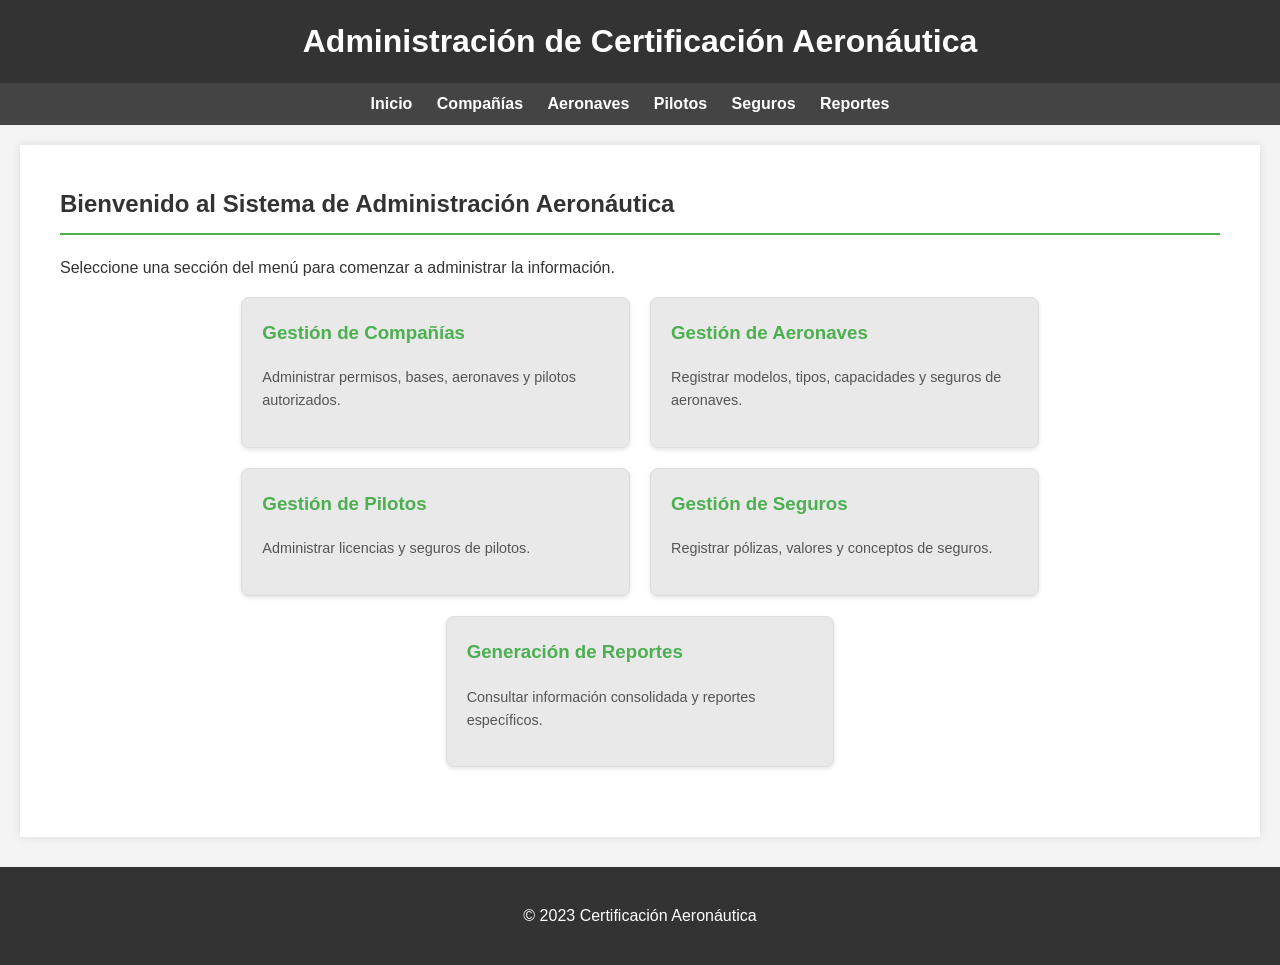
<file: index.html>
<!DOCTYPE html>
<html lang="es">
<head>
    <meta charset="UTF-8">
    <meta name="viewport" content="width=device-width, initial-scale=1.0">
    <title>Administración de Certificación Aeronáutica</title>
    <link rel="stylesheet" href="style.css">
</head>
<body>
    <header>
        <h1>Administración de Certificación Aeronáutica</h1>
    </header>
    <nav>
        <ul>
            <li><a href="index.html">Inicio</a></li>
            <li><a href="companias.html">Compañías</a></li>
            <li><a href="aeronaves.html">Aeronaves</a></li>
            <li><a href="pilotos.html">Pilotos</a></li>
            <li><a href="seguros.html">Seguros</a></li>
            <li><a href="reportes.html">Reportes</a></li>
        </ul>
    </nav>
    <main>
        <section id="dashboard">
            <h2>Bienvenido al Sistema de Administración Aeronáutica</h2>
            <p>Seleccione una sección del menú para comenzar a administrar la información.</p>

            <div class="dashboard-links">
                <a href="companias.html" class="dashboard-link">
                    <h3>Gestión de Compañías</h3>
                    <p>Administrar permisos, bases, aeronaves y pilotos autorizados.</p>
                </a>
                <a href="aeronaves.html" class="dashboard-link">
                    <h3>Gestión de Aeronaves</h3>
                    <p>Registrar modelos, tipos, capacidades y seguros de aeronaves.</p>
                </a>
                <a href="pilotos.html" class="dashboard-link">
                    <h3>Gestión de Pilotos</h3>
                    <p>Administrar licencias y seguros de pilotos.</p>
                </a>
                <a href="seguros.html" class="dashboard-link">
                    <h3>Gestión de Seguros</h3>
                    <p>Registrar pólizas, valores y conceptos de seguros.</p>
                </a>
                <a href="reportes.html" class="dashboard-link">
                    <h3>Generación de Reportes</h3>
                    <p>Consultar información consolidada y reportes específicos.</p>
                </a>
            </div>
        </section>
    </main>
    <footer>
        <p>&copy; 2023 Certificación Aeronáutica</p>
    </footer>
    <script src="script.js"></script>
</body>
</html>
</file>
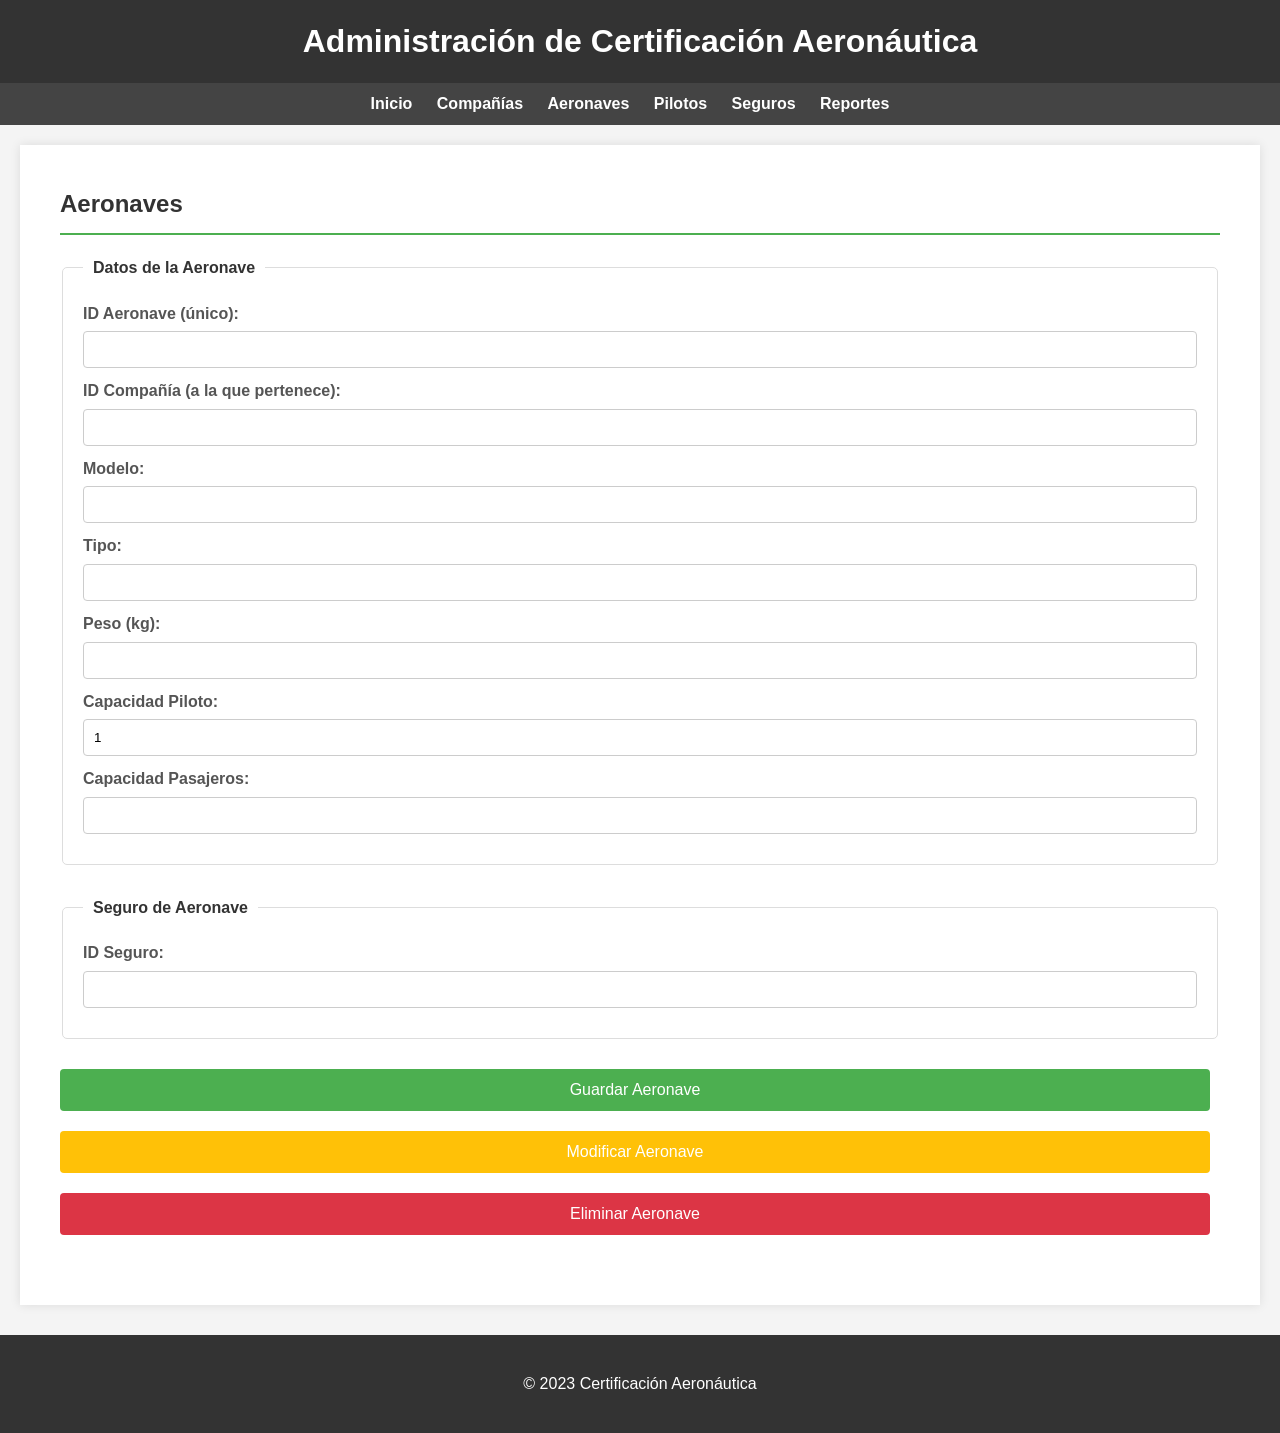
<file: aeronaves.html>
<!DOCTYPE html>
<html lang="es">
<head>
    <meta charset="UTF-8">
    <meta name="viewport" content="width=device-width, initial-scale=1.0">
    <title>Aeronaves - Administración Aeronáutica</title>
    <link rel="stylesheet" href="style.css">
</head>
<body>
    <header>
        <h1>Administración de Certificación Aeronáutica</h1>
    </header>
    <nav>
        <ul>
            <li><a href="index.html">Inicio</a></li>
            <li><a href="companias.html">Compañías</a></li>
            <li><a href="aeronaves.html">Aeronaves</a></li>
            <li><a href="pilotos.html">Pilotos</a></li>
            <li><a href="seguros.html">Seguros</a></li>
            <li><a href="reportes.html">Reportes</a></li>
        </ul>
    </nav>
    <main>
        <section id="aeronaves">
            <h2>Aeronaves</h2>
            <form id="form-aeronaves">
                <fieldset>
                    <legend>Datos de la Aeronave</legend>
                    <div>
                        <label for="aeronave-id">ID Aeronave (único):</label>
                        <input type="text" id="aeronave-id" name="id" required>
                    </div>
                    <div>
                        <label for="aeronave-compania-id">ID Compañía (a la que pertenece):</label>
                        <input type="text" id="aeronave-compania-id" name="compania-id" required>
                    </div>
                    <div>
                        <label for="aeronave-modelo">Modelo:</label>
                        <input type="text" id="aeronave-modelo" name="modelo" required>
                    </div>
                    <div>
                        <label for="aeronave-tipo">Tipo:</label>
                        <input type="text" id="aeronave-tipo" name="tipo">
                    </div>
                    <div>
                        <label for="aeronave-peso">Peso (kg):</label>
                        <input type="number" id="aeronave-peso" name="peso">
                    </div>
                    <div>
                        <label for="aeronave-capacidad-piloto">Capacidad Piloto:</label>
                        <input type="number" id="aeronave-capacidad-piloto" name="capacidad-piloto" min="1" value="1">
                    </div>
                    <div>
                        <label for="aeronave-capacidad-pasajeros">Capacidad Pasajeros:</label>
                        <input type="number" id="aeronave-capacidad-pasajeros" name="capacidad-pasajeros" min="0">
                    </div>
                </fieldset>
                <fieldset>
                    <legend>Seguro de Aeronave</legend>
                    <div>
                        <label for="aeronave-seguro-id">ID Seguro:</label>
                        <input type="text" id="aeronave-seguro-id" name="seguro-id">
                    </div>
                </fieldset>
                <button type="submit">Guardar Aeronave</button>
                <button type="button" class="modificar">Modificar Aeronave</button>
                <button type="button" class="eliminar">Eliminar Aeronave</button>
            </form>
            <!-- Aquí se mostrarían los registros de aeronaves -->
        </section>
    </main>
    <footer>
        <p>&copy; 2023 Certificación Aeronáutica</p>
    </footer>
    <script src="script.js"></script>
</body>
</html>
</file>
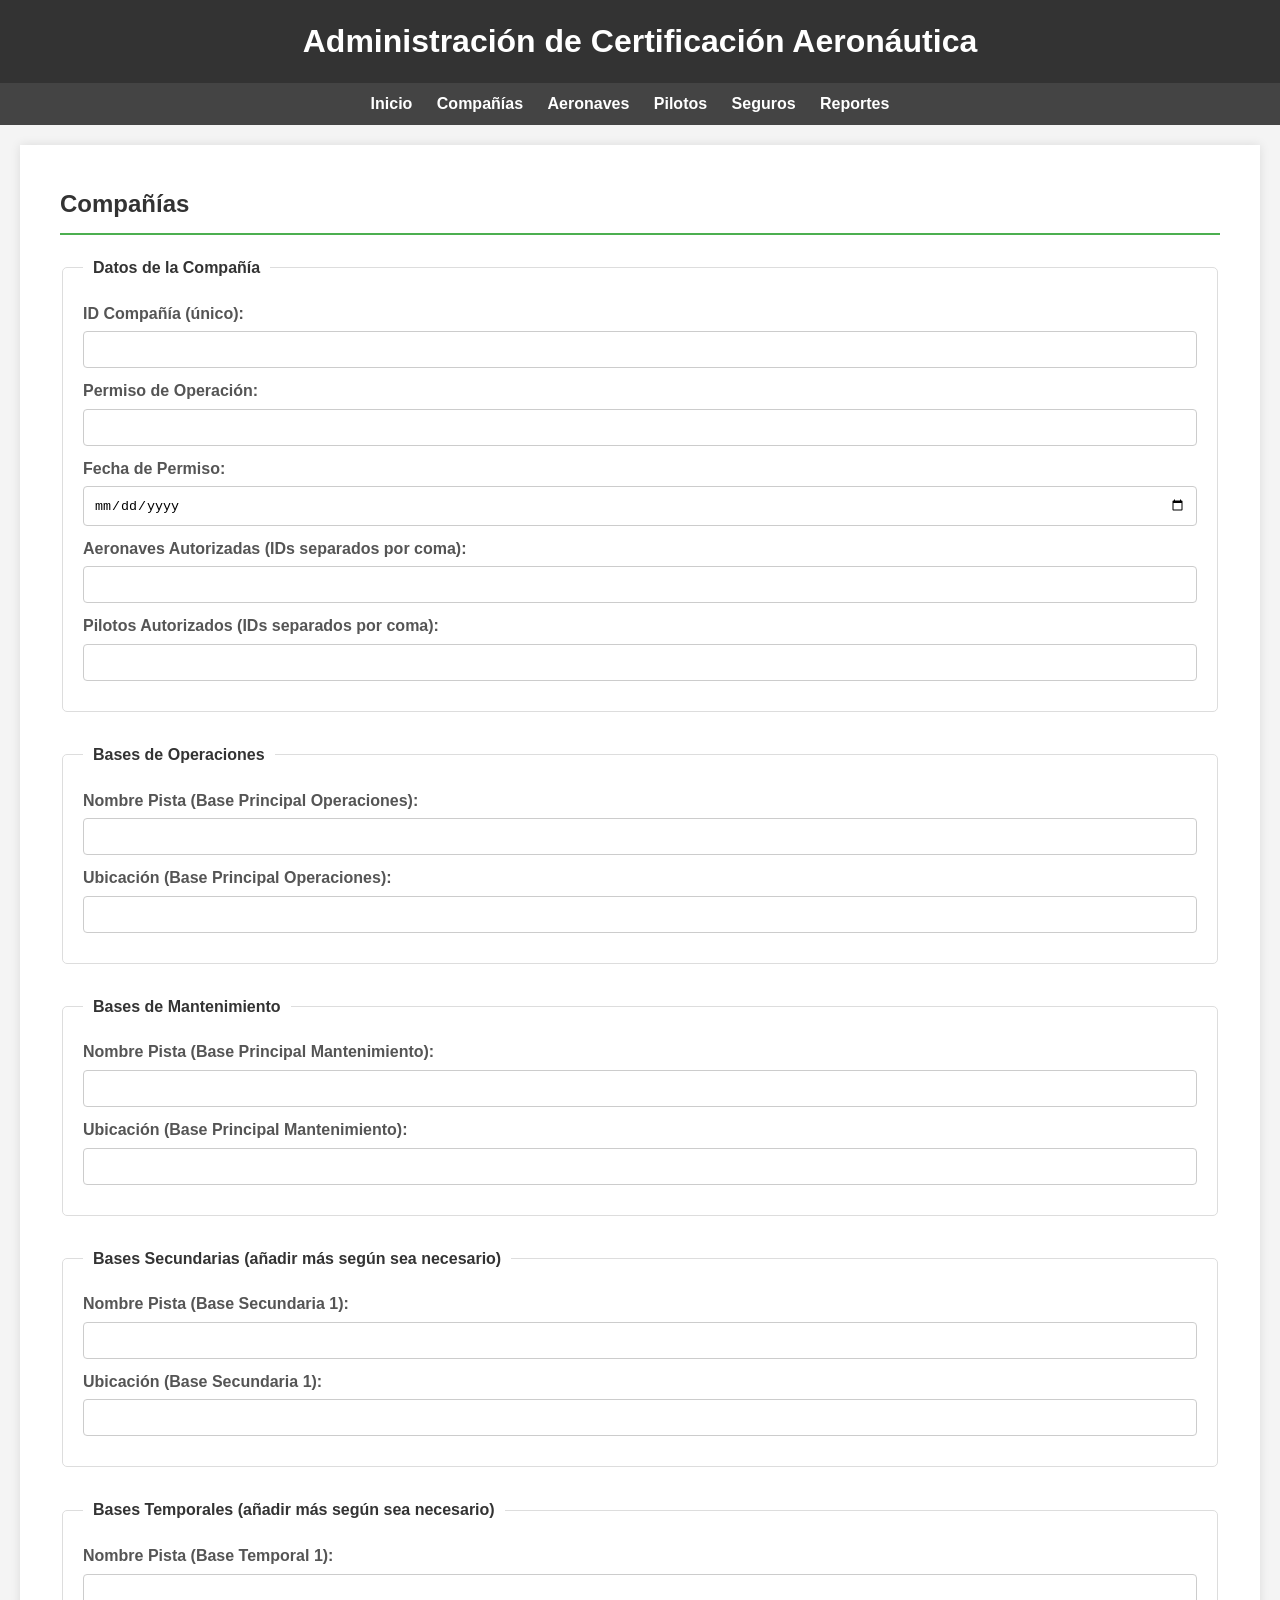
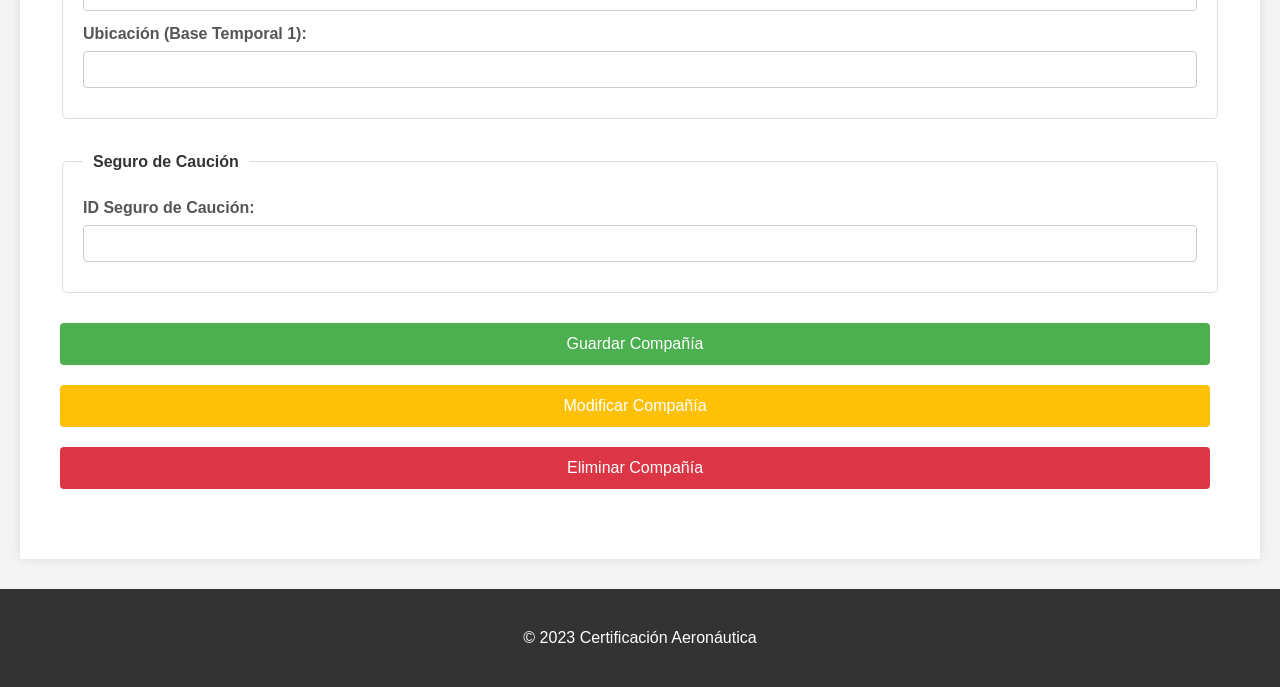
<file: companias.html>
<!DOCTYPE html>
<html lang="es">
<head>
    <meta charset="UTF-8">
    <meta name="viewport" content="width=device-width, initial-scale=1.0">
    <title>Compañías - Administración Aeronáutica</title>
    <link rel="stylesheet" href="style.css">
</head>
<body>
    <header>
        <h1>Administración de Certificación Aeronáutica</h1>
    </header>
    <nav>
        <ul>
            <li><a href="index.html">Inicio</a></li>
            <li><a href="companias.html">Compañías</a></li>
            <li><a href="aeronaves.html">Aeronaves</a></li>
            <li><a href="pilotos.html">Pilotos</a></li>
            <li><a href="seguros.html">Seguros</a></li>
            <li><a href="reportes.html">Reportes</a></li>
        </ul>
    </nav>
    <main>
        <section id="companias">
            <h2>Compañías</h2>
            <form id="form-companias">
                <fieldset>
                    <legend>Datos de la Compañía</legend>
                    <div>
                        <label for="compania-id">ID Compañía (único):</label>
                        <input type="text" id="compania-id" name="id" required>
                    </div>
                    <div>
                        <label for="compania-permiso-operacion">Permiso de Operación:</label>
                        <input type="text" id="compania-permiso-operacion" name="permiso-operacion" required>
                    </div>
                    <div>
                        <label for="compania-fecha-permiso">Fecha de Permiso:</label>
                        <input type="date" id="compania-fecha-permiso" name="fecha-permiso" required>
                    </div>
                    <div>
                        <label for="compania-aeronaves-autorizadas">Aeronaves Autorizadas (IDs separados por coma):</label>
                        <input type="text" id="compania-aeronaves-autorizadas" name="aeronaves-autorizadas">
                    </div>
                    <div>
                        <label for="compania-pilotos-autorizados">Pilotos Autorizados (IDs separados por coma):</label>
                        <input type="text" id="compania-pilotos-autorizados" name="pilotos-autorizados">
                    </div>
                </fieldset>
                <fieldset>
                    <legend>Bases de Operaciones</legend>
                    <div>
                        <label for="compania-base-principal-operaciones-nombre">Nombre Pista (Base Principal Operaciones):</label>
                        <input type="text" id="compania-base-principal-operaciones-nombre" name="base-principal-operaciones-nombre">
                    </div>
                    <div>
                        <label for="compania-base-principal-operaciones-ubicacion">Ubicación (Base Principal Operaciones):</label>
                        <input type="text" id="compania-base-principal-operaciones-ubicacion" name="base-principal-operaciones-ubicacion">
                    </div>
                </fieldset>
                <fieldset>
                    <legend>Bases de Mantenimiento</legend>
                    <div>
                        <label for="compania-base-principal-mantenimiento-nombre">Nombre Pista (Base Principal Mantenimiento):</label>
                        <input type="text" id="compania-base-principal-mantenimiento-nombre" name="base-principal-mantenimiento-nombre">
                    </div>
                    <div>
                        <label for="compania-base-principal-mantenimiento-ubicacion">Ubicación (Base Principal Mantenimiento):</label>
                        <input type="text" id="compania-base-principal-mantenimiento-ubicacion" name="base-principal-mantenimiento-ubicacion">
                    </div>
                </fieldset>
                <fieldset>
                    <legend>Bases Secundarias (añadir más según sea necesario)</legend>
                    <div>
                        <label for="compania-base-secundaria-1-nombre">Nombre Pista (Base Secundaria 1):</label>
                        <input type="text" id="compania-base-secundaria-1-nombre" name="base-secundaria-1-nombre">
                    </div>
                    <div>
                        <label for="compania-base-secundaria-1-ubicacion">Ubicación (Base Secundaria 1):</label>
                        <input type="text" id="compania-base-secundaria-1-ubicacion" name="base-secundaria-1-ubicacion">
                    </div>
                </fieldset>
                <fieldset>
                    <legend>Bases Temporales (añadir más según sea necesario)</legend>
                    <div>
                        <label for="compania-base-temporal-1-nombre">Nombre Pista (Base Temporal 1):</label>
                        <input type="text" id="compania-base-temporal-1-nombre" name="base-temporal-1-nombre">
                    </div>
                    <div>
                        <label for="compania-base-temporal-1-ubicacion">Ubicación (Base Temporal 1):</label>
                        <input type="text" id="compania-base-temporal-1-ubicacion" name="base-temporal-1-ubicacion">
                    </div>
                </fieldset>
                <fieldset>
                    <legend>Seguro de Caución</legend>
                    <div>
                        <label for="compania-seguro-caucion-id">ID Seguro de Caución:</label>
                        <input type="text" id="compania-seguro-caucion-id" name="seguro-caucion-id">
                    </div>
                </fieldset>
                <button type="submit">Guardar Compañía</button>
                <button type="button" class="modificar">Modificar Compañía</button>
                <button type="button" class="eliminar">Eliminar Compañía</button>
            </form>
            <!-- Aquí se mostrarían los registros de compañías -->
        </section>
    </main>
    <footer>
        <p>&copy; 2023 Certificación Aeronáutica</p>
    </footer>
    <script src="script.js"></script>
</body>
</html>
</file>
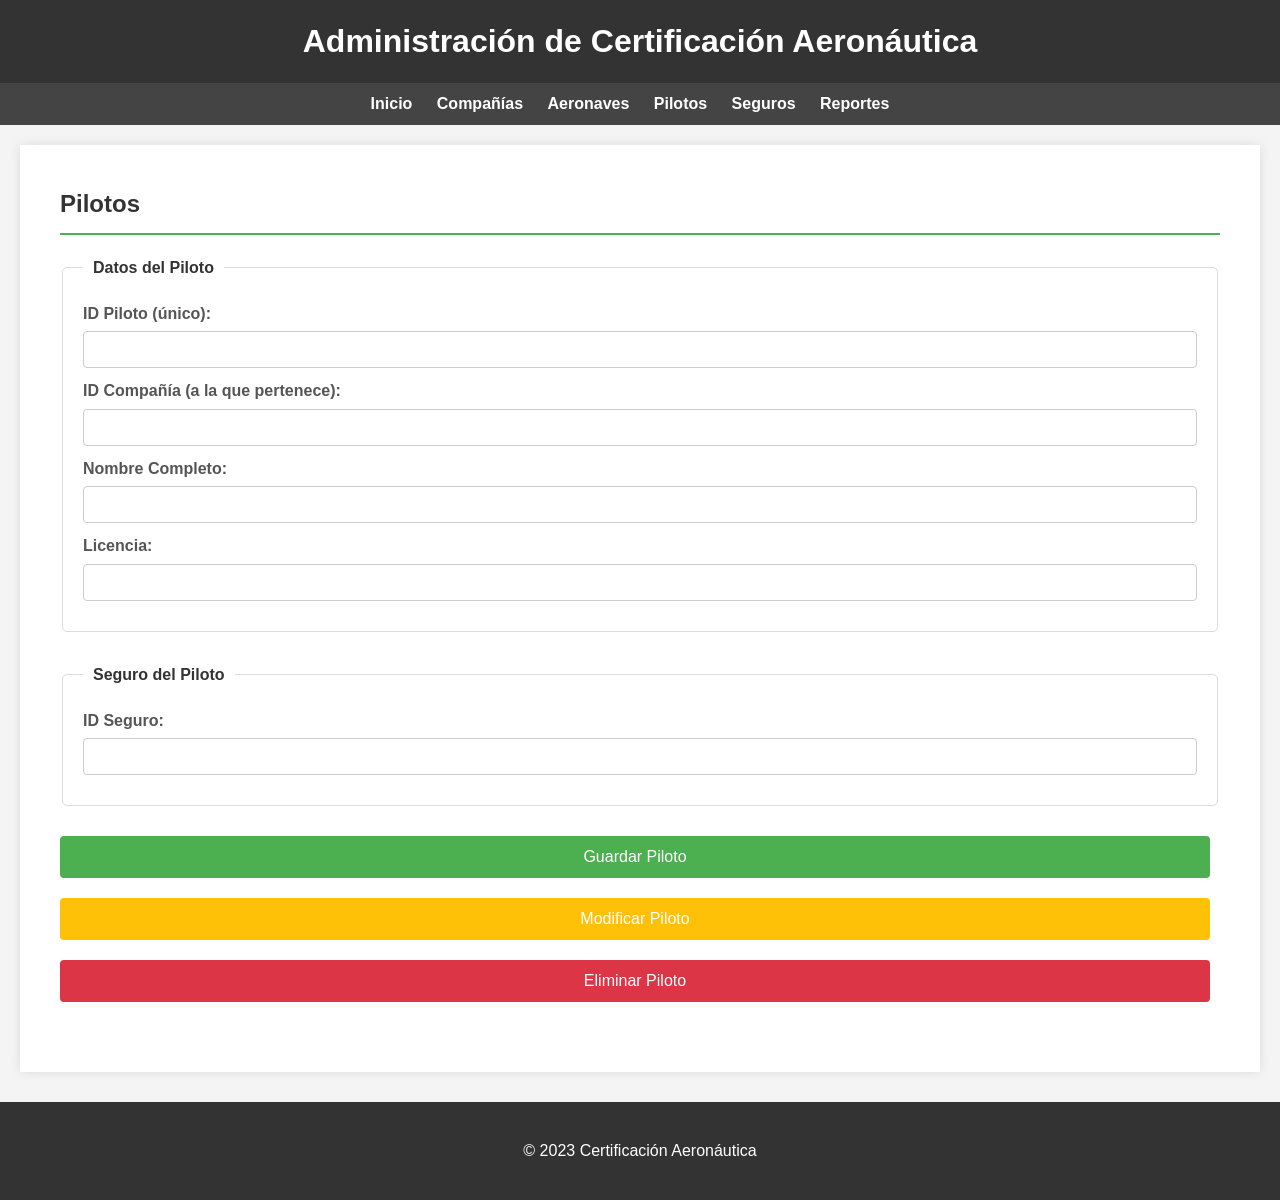
<file: pilotos.html>
<!DOCTYPE html>
<html lang="es">
<head>
    <meta charset="UTF-8">
    <meta name="viewport" content="width=device-width, initial-scale=1.0">
    <title>Pilotos - Administración Aeronáutica</title>
    <link rel="stylesheet" href="style.css">
</head>
<body>
    <header>
        <h1>Administración de Certificación Aeronáutica</h1>
    </header>
    <nav>
        <ul>
            <li><a href="index.html">Inicio</a></li>
            <li><a href="companias.html">Compañías</a></li>
            <li><a href="aeronaves.html">Aeronaves</a></li>
            <li><a href="pilotos.html">Pilotos</a></li>
            <li><a href="seguros.html">Seguros</a></li>
            <li><a href="reportes.html">Reportes</a></li>
        </ul>
    </nav>
    <main>
        <section id="pilotos">
            <h2>Pilotos</h2>
            <form id="form-pilotos">
                <fieldset>
                    <legend>Datos del Piloto</legend>
                    <div>
                        <label for="piloto-id">ID Piloto (único):</label>
                        <input type="text" id="piloto-id" name="id" required>
                    </div>
                     <div>
                        <label for="piloto-compania-id">ID Compañía (a la que pertenece):</label>
                        <input type="text" id="piloto-compania-id" name="compania-id" required>
                    </div>
                    <div>
                        <label for="piloto-nombre">Nombre Completo:</label>
                        <input type="text" id="piloto-nombre" name="nombre" required>
                    </div>
                    <div>
                        <label for="piloto-licencia">Licencia:</label>
                        <input type="text" id="piloto-licencia" name="licencia" required>
                    </div>
                </fieldset>
                <fieldset>
                    <legend>Seguro del Piloto</legend>
                    <div>
                        <label for="piloto-seguro-id">ID Seguro:</label>
                        <input type="text" id="piloto-seguro-id" name="seguro-id">
                    </div>
                </fieldset>
                <button type="submit">Guardar Piloto</button>
                <button type="button" class="modificar">Modificar Piloto</button>
                <button type="button" class="eliminar">Eliminar Piloto</button>
            </form>
            <!-- Aquí se mostrarían los registros de pilotos -->
        </section>
    </main>
    <footer>
        <p>&copy; 2023 Certificación Aeronáutica</p>
    </footer>
    <script src="script.js"></script>
</body>
</html>
</file>
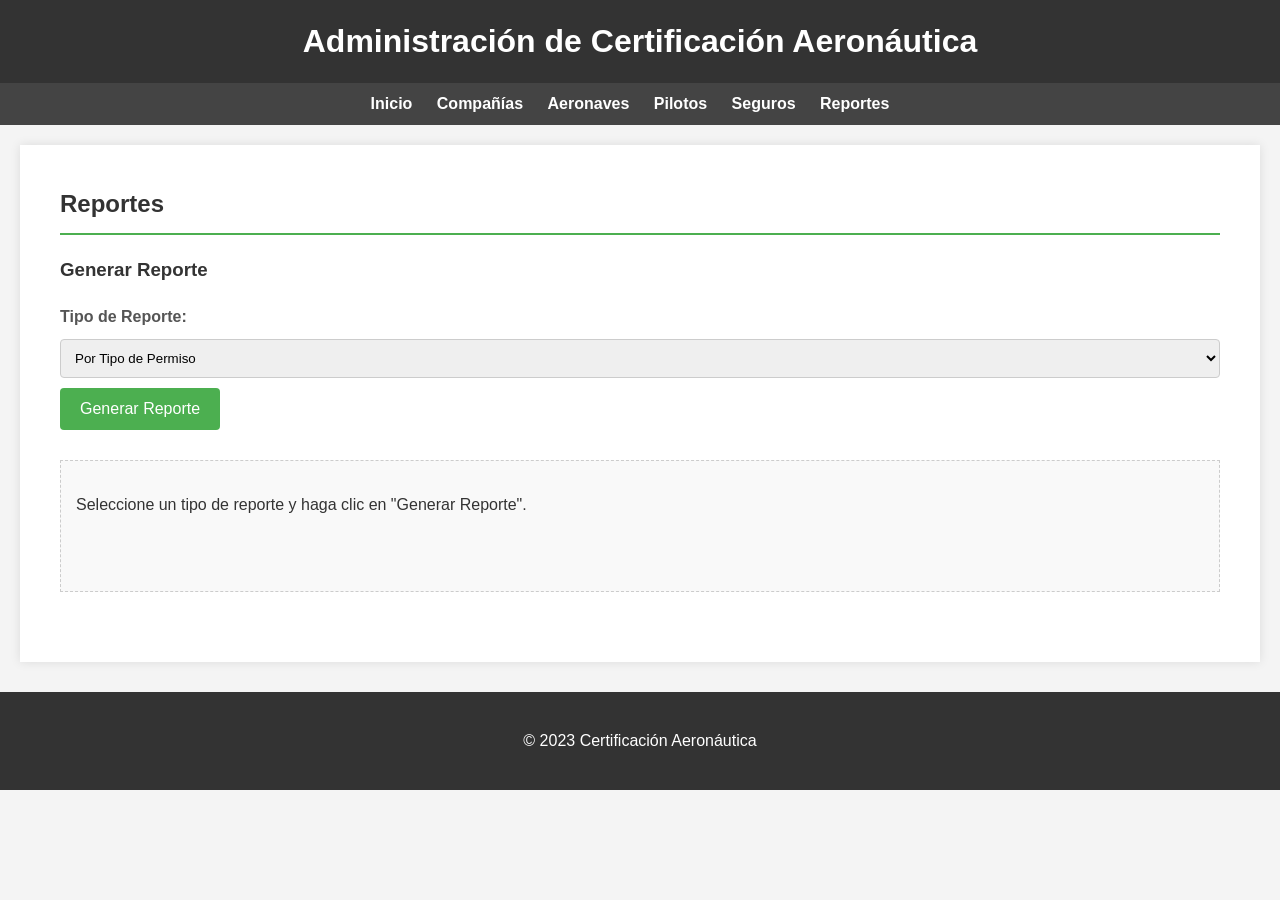
<file: reportes.html>
<!DOCTYPE html>
<html lang="es">
<head>
    <meta charset="UTF-8">
    <meta name="viewport" content="width=device-width, initial-scale=1.0">
    <title>Reportes - Administración Aeronáutica</title>
    <link rel="stylesheet" href="style.css">
</head>
<body>
    <header>
        <h1>Administración de Certificación Aeronáutica</h1>
    </header>
    <nav>
        <ul>
            <li><a href="index.html">Inicio</a></li>
            <li><a href="companias.html">Compañías</a></li>
            <li><a href="aeronaves.html">Aeronaves</a></li>
            <li><a href="pilotos.html">Pilotos</a></li>
            <li><a href="seguros.html">Seguros</a></li>
            <li><a href="reportes.html">Reportes</a></li>
        </ul>
    </nav>
    <main>
        <section id="reportes">
            <h2>Reportes</h2>
            <div>
                <h3>Generar Reporte</h3>
                <label for="reporte-tipo">Tipo de Reporte:</label>
                <select id="reporte-tipo" name="reporte-tipo">
                    <option value="tipo-permiso">Por Tipo de Permiso</option>
                    <option value="caducidad-permiso">Permisos con Caducidad de Vigencia</option>
                    <!-- Añadir más tipos de reportes según sea necesario -->
                </select>
                <button id="btn-generar-reporte">Generar Reporte</button>
            </div>
            <div id="area-reporte">
                <!-- Aquí se mostrará el reporte generado -->
                <p>Seleccione un tipo de reporte y haga clic en "Generar Reporte".</p>
            </div>
        </section>
    </main>
    <footer>
        <p>&copy; 2023 Certificación Aeronáutica</p>
    </footer>
    <script src="script.js"></script>
</body>
</html>
</file>
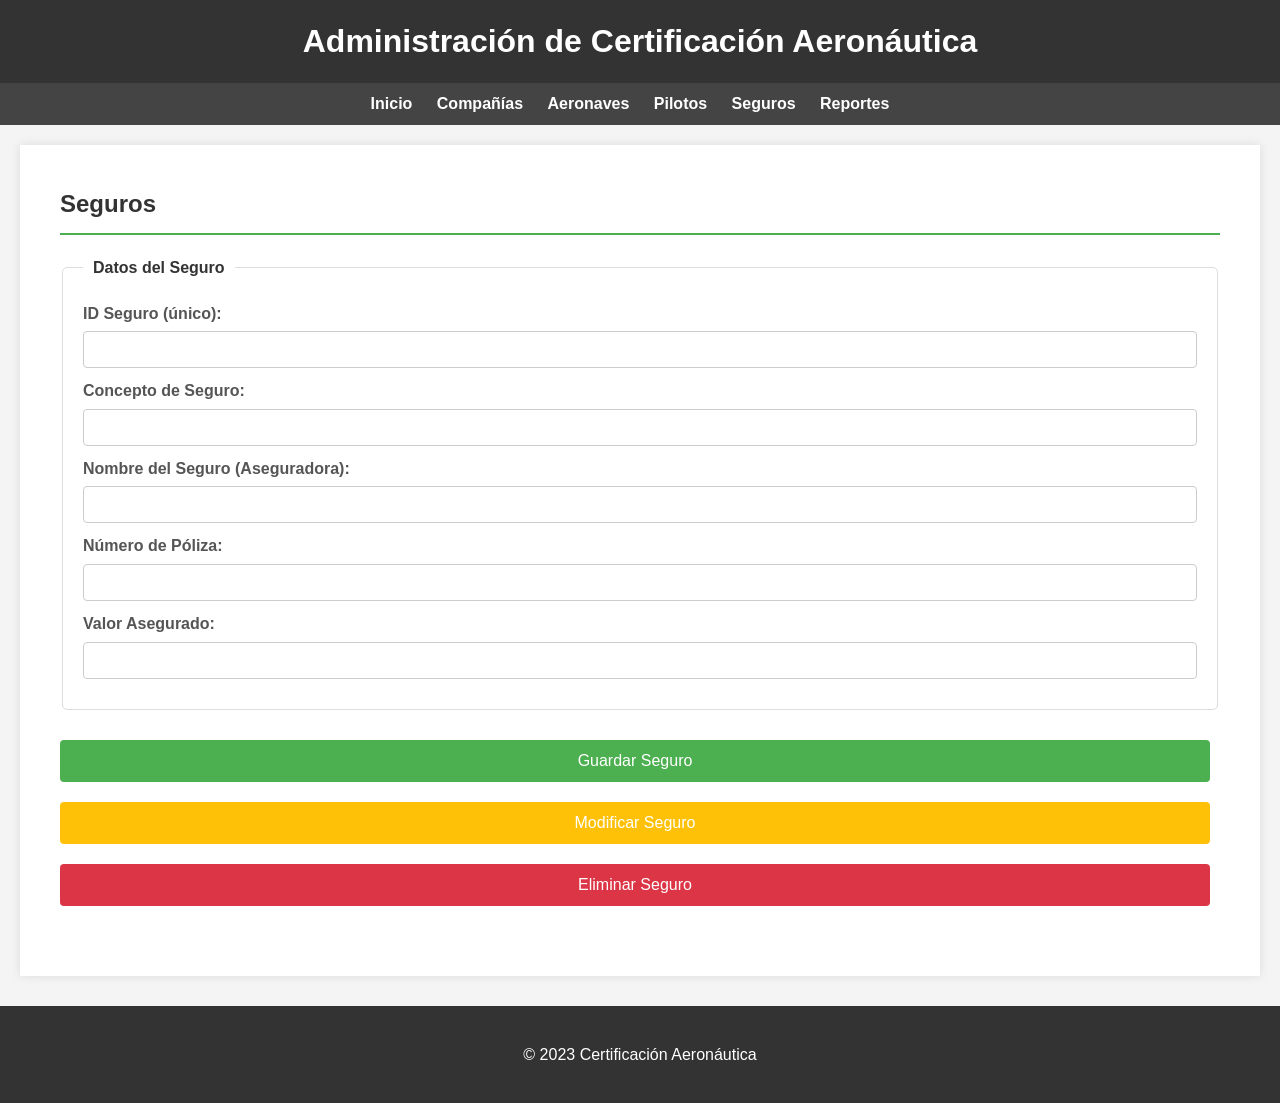
<file: seguros.html>
<!DOCTYPE html>
<html lang="es">
<head>
    <meta charset="UTF-8">
    <meta name="viewport" content="width=device-width, initial-scale=1.0">
    <title>Seguros - Administración Aeronáutica</title>
    <link rel="stylesheet" href="style.css">
</head>
<body>
    <header>
        <h1>Administración de Certificación Aeronáutica</h1>
    </header>
    <nav>
        <ul>
            <li><a href="index.html">Inicio</a></li>
            <li><a href="companias.html">Compañías</a></li>
            <li><a href="aeronaves.html">Aeronaves</a></li>
            <li><a href="pilotos.html">Pilotos</a></li>
            <li><a href="seguros.html">Seguros</a></li>
            <li><a href="reportes.html">Reportes</a></li>
        </ul>
    </nav>
    <main>
        <section id="seguros">
            <h2>Seguros</h2>
            <form id="form-seguros">
                <fieldset>
                    <legend>Datos del Seguro</legend>
                    <div>
                        <label for="seguro-id">ID Seguro (único):</label>
                        <input type="text" id="seguro-id" name="id" required>
                    </div>
                    <div>
                        <label for="seguro-concepto">Concepto de Seguro:</label>
                        <input type="text" id="seguro-concepto" name="concepto" required>
                    </div>
                    <div>
                        <label for="seguro-nombre">Nombre del Seguro (Aseguradora):</label>
                        <input type="text" id="seguro-nombre" name="nombre-seguro" required>
                    </div>
                    <div>
                        <label for="seguro-numero-poliza">Número de Póliza:</label>
                        <input type="text" id="seguro-numero-poliza" name="numero-poliza" required>
                    </div>
                    <div>
                        <label for="seguro-valor">Valor Asegurado:</label>
                        <input type="number" id="seguro-valor" name="valor" step="0.01" min="0">
                    </div>
                </fieldset>
                <button type="submit">Guardar Seguro</button>
                <button type="button" class="modificar">Modificar Seguro</button>
                <button type="button" class="eliminar">Eliminar Seguro</button>
            </form>
            <!-- Aquí se mostrarían los registros de seguros -->
        </section>
    </main>
    <footer>
        <p>&copy; 2023 Certificación Aeronáutica</p>
    </footer>
    <script src="script.js"></script>
</body>
</html>
</file>
<file: style.css>
/* Estilos generales */
body {
    font-family: sans-serif;
    line-height: 1.6;
    margin: 0;
    padding: 0;
    background-color: #f4f4f4;
    color: #333;
}

header {
    background-color: #333;
    color: #fff;
    padding: 1rem 0;
    text-align: center;
}

header h1 {
    margin: 0;
}

nav {
    background-color: #444;
    padding: 0.5rem;
}

nav ul {
    list-style-type: none;
    padding: 0;
    margin: 0;
    text-align: center;
}

nav ul li {
    display: inline;
    margin-right: 20px;
}

nav ul li a {
    color: #fff;
    text-decoration: none;
    font-weight: bold;
}

nav ul li a:hover {
    text-decoration: underline;
}

main {
    padding: 20px;
    max-width: 1200px;
    margin: 20px auto;
    background-color: #fff;
    box-shadow: 0 0 10px rgba(0,0,0,0.1);
}

section {
    margin-bottom: 30px;
    padding: 20px;
    border-bottom: 1px solid #eee;
}

section:last-child {
    border-bottom: none;
}

h2 {
    color: #333;
    border-bottom: 2px solid #4CAF50;
    padding-bottom: 10px;
    margin-top: 0;
}

/* Formularios */
form {
    display: flex;
    flex-direction: column;
    gap: 20px;
}

fieldset {
    border: 1px solid #ddd;
    padding: 20px;
    border-radius: 5px;
    margin-bottom: 10px;
}

legend {
    font-weight: bold;
    color: #333;
    padding: 0 10px;
}

form div {
    margin-bottom: 10px;
}

label {
    display: block;
    margin-bottom: 5px;
    font-weight: bold;
    color: #555;
}

input[type="text"],
input[type="date"],
input[type="number"],
input[type="email"],
select {
    width: 100%;
    padding: 10px;
    border: 1px solid #ccc;
    border-radius: 4px;
    box-sizing: border-box; /* Para que el padding no afecte el width total */
}

input:focus, select:focus {
    outline: none;
    border-color: #4CAF50;
    box-shadow: 0 0 5px rgba(76, 175, 80, 0.5);
}

button {
    background-color: #4CAF50;
    color: white;
    padding: 12px 20px;
    border: none;
    border-radius: 4px;
    cursor: pointer;
    font-size: 16px;
    margin-right: 10px;
    transition: background-color 0.3s ease;
}

button:hover {
    background-color: #45a049;
}

button.modificar {
    background-color: #ffc107; /* Amarillo */
}

button.modificar:hover {
    background-color: #e0a800;
}

button.eliminar {
    background-color: #dc3545; /* Rojo */
}

button.eliminar:hover {
    background-color: #c82333;
}

/* Estilos para el Dashboard */
.dashboard-links {
    display: flex;
    flex-wrap: wrap;
    gap: 20px;
    justify-content: center;
}

.dashboard-link {
    background-color: #e9e9e9;
    border: 1px solid #ddd;
    border-radius: 8px;
    padding: 20px;
    width: calc(33.333% - 40px); /* Ajustar para 3 columnas con gap */
    min-width: 250px; /* Ancho mínimo para mejor visualización */
    text-decoration: none;
    color: #333;
    transition: transform 0.2s ease, box-shadow 0.2s ease;
    box-shadow: 0 2px 4px rgba(0,0,0,0.1);
}

.dashboard-link:hover {
    transform: translateY(-5px);
    box-shadow: 0 4px 8px rgba(0,0,0,0.15);
}

.dashboard-link h3 {
    margin-top: 0;
    color: #4CAF50;
}

.dashboard-link p {
    font-size: 0.9em;
    color: #555;
}


/* Reportes */
#reportes label,
#reportes select,
#reportes button {
    margin-bottom: 10px;
}

#reportes select {
    margin-right: 10px;
    padding: 10px; /* Asegurar padding consistente */
}

#area-reporte {
    margin-top: 20px;
    padding: 15px;
    border: 1px dashed #ccc;
    background-color: #f9f9f9;
    min-height: 100px;
}

/* Footer */
footer {
    text-align: center;
    padding: 20px;
    background-color: #333;
    color: #fff;
    margin-top: 30px;
}

/* Responsividad básica */
@media (max-width: 768px) {
    nav ul li {
        display: block;
        margin-bottom: 10px;
    }

    input[type="text"],
    input[type="date"],
    input[type="number"],
    input[type="email"],
    select {
        width: 100%; /* Asegurar que ocupen todo el ancho disponible */
    }

    form {
        align-items: stretch; /* Estirar los elementos del formulario */
    }

    button {
        width: 100%;
        margin-bottom: 10px;
    }
    button:last-of-type{
        margin-bottom: 0;
    }

    .dashboard-link {
        width: calc(50% - 20px); /* 2 columnas en pantallas más pequeñas */
    }

    .dashboard-link:last-child{
         width: 100% /* Si es impar, el último ocupa todo el ancho */
    }

}

/* Estilos para tablas (si se añaden para mostrar datos) */
table {
    width: 100%;
    border-collapse: collapse;
    margin-top: 20px;
}

th, td {
    border: 1px solid #ddd;
    padding: 8px;
    text-align: left;
}

th {
    background-color: #f2f2f2;
    font-weight: bold;
}

tr:nth-child(even) {
    background-color: #f9f9f9;
}

tr:hover {
    background-color: #f1f1f1;
}
</file>
